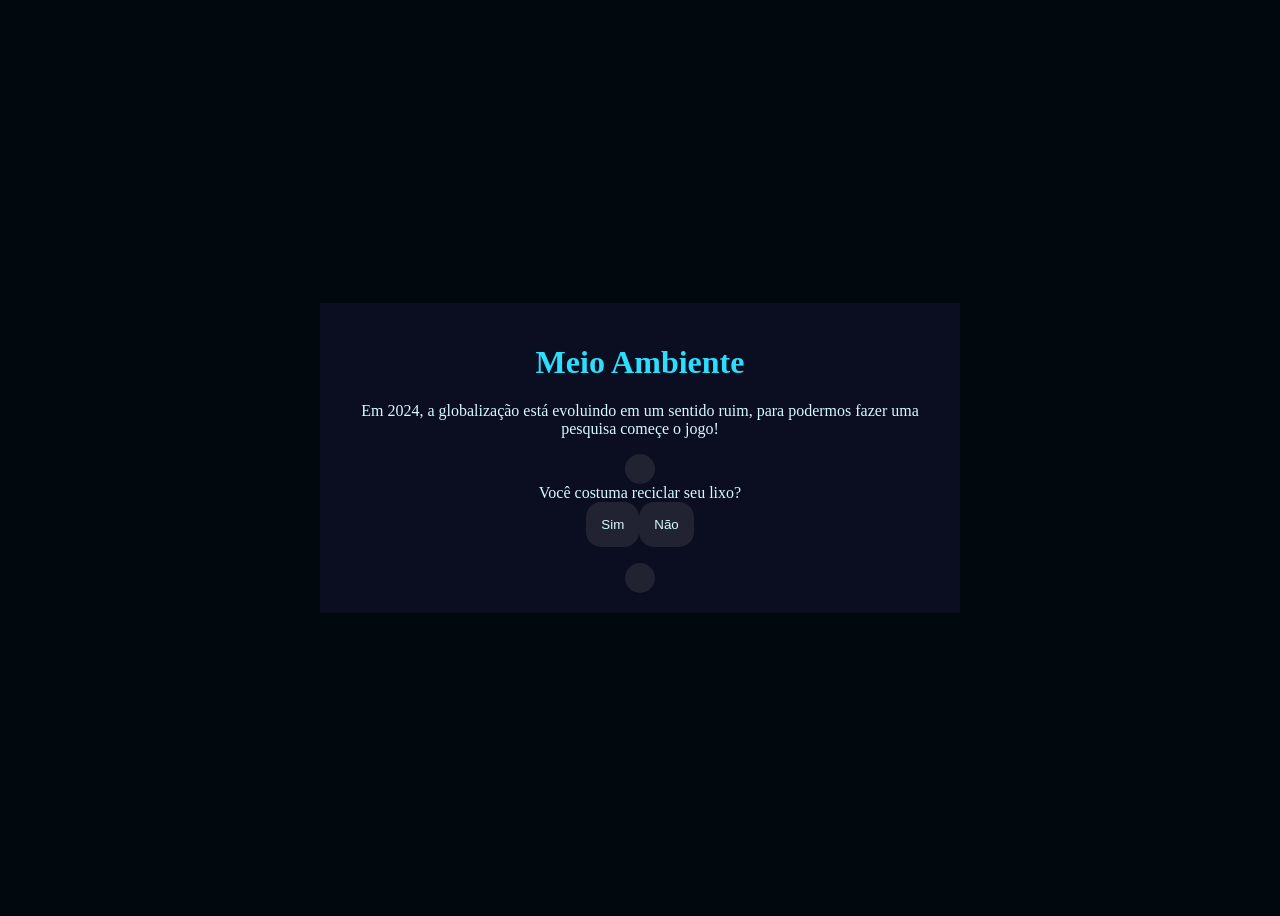
<file: index.html>
<!DOCTYPE html>
<html lang="pt-br">

<head>
    <meta charset="UTF-8">
    <meta name="viewport" content="width=device-width, initial-scale=1.0">
    <link rel="stylesheet" href="style.css">
    <title>Meio Ambiente</title>
</head>

<body>
    <div class="caixa-principal">
        <h1>Meio Ambiente</h1>
        <div class="tela-inicial">
            <p>Em 2024, a globalização está evoluindo em um sentido ruim, para podermos fazer uma pesquisa começe o jogo!</p>
            <button class="iniar-btn"></button>
        </div>
        <div class="caixa-perguntas"></div>
        <div class="caixa-alternativas"></div>
        <div class="caixa-resultado">
            <p class="texto-resultado"></p>
            <button class="novamente-btn"></button>
        </div>
    </div>
    <script type="module" src="js/aleatorio.js"></script>
    <script type="module" src="js/perguntas.js"></script>
    <script type="module" src="js/script.js"></script>
</body>

</html>
</file>
<file: style.css>
:root {
    --cor-fundo: #01080E;
    --cor-principal: #0B0D20;
    --cor-secundaria: #212333;
    --cor-destaque: #2BDEFD;
    --cor-texto: #D7F9FF;

}

body {
    background-color: var(--cor-fundo);
    color: var(--cor-texto);
    display: flex;
    justify-content: center;
    align-items: center;
    min-height: 100vh;
}

.caixa-principal {
    background-color: var(--cor-principal);
    width: 90%;
    max-width: 600px;
    text-align: center;
    padding: 20px;
}

h1 {
    color: var(--cor-destaque);
}

button {
    background-color: var(--cor-secundaria);
    color: var(--cor-texto);
    border: none;
    border-radius: 15px;
    padding: 15px;
    transition: background-color 0.3s;
}

button:hover {
    background-color: var(--cor-destaque);
    color: var(--cor-principal);
}
</file>
